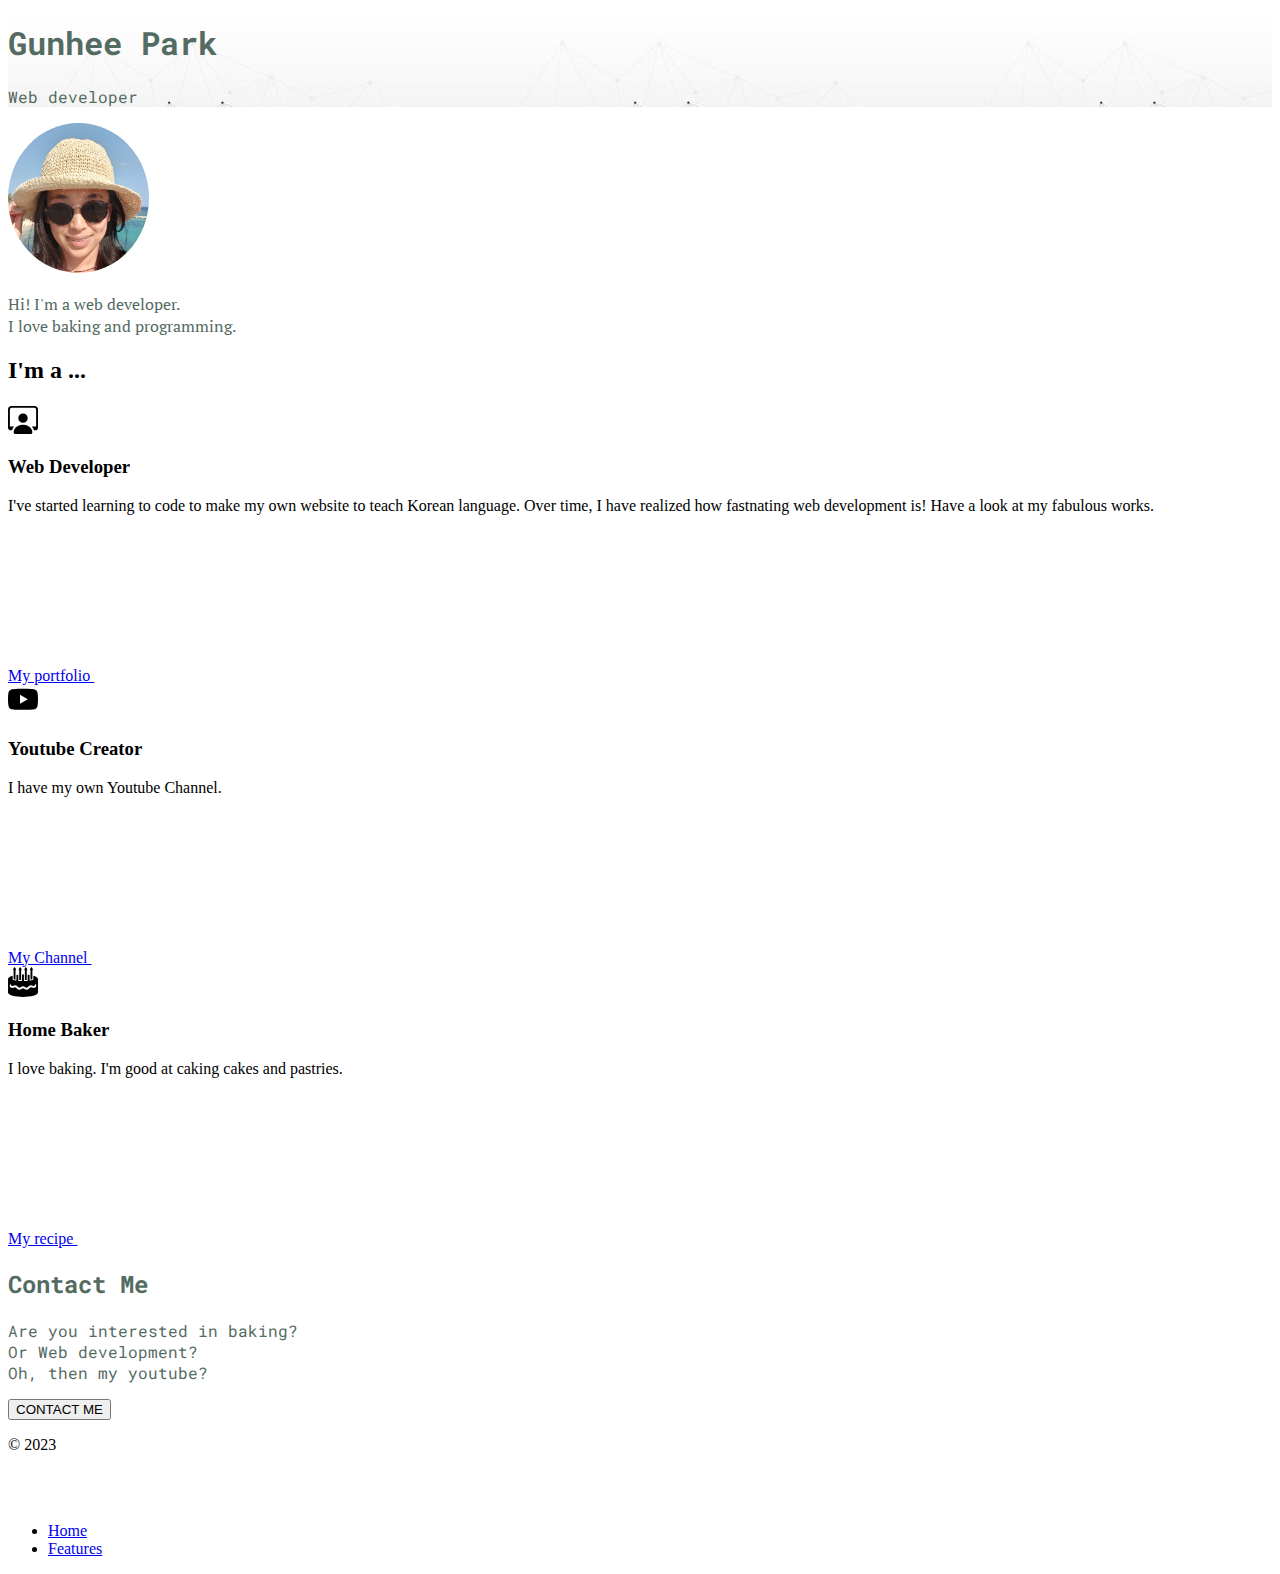
<file: index.html>
<!DOCTYPE HTML>
<html>
    <head>
        <meta charset="UTF-8">
        <title>Gunhee Park</title>
        <link rel="stylesheet" href="./style.css">
        <link href="https://cdn.jsdelivr.net/npm/bootstrap@5.3.2/dist/css/bootstrap.min.css" rel="stylesheet" integrity="sha384-T3c6CoIi6uLrA9TneNEoa7RxnatzjcDSCmG1MXxSR1GAsXEV/Dwwykc2MPK8M2HN" crossorigin="anonymous">
        <link rel="preconnect" href="https://fonts.googleapis.com">
        <link rel="preconnect" href="https://fonts.gstatic.com" crossorigin>
        <link href="https://fonts.googleapis.com/css2?family=Edu+TAS+Beginner:wght@500&family=Roboto+Mono:ital@1&display=swap" rel="stylesheet">
        <link href="https://fonts.googleapis.com/css2?family=PT+Serif:ital@1&display=swap" rel="stylesheet">


    </head>
    <body>
         <div class="top-container px-4 py-5 mt-0 text-center">
            <h1 class="name display-5 fw-bold text-body-emphasis">Gunhee Park</h1>
            <div class="col-lg-6 mx-auto">
              <p class="lead name">Web developer</p>
            </div>
          </div>

            <div class="p-5 text-center">
                <div class="container py-0">
                  <img class="profile-img" src="./Gunhee.png">
                  <p class="col-lg-8 mx-auto lead mt-5" id="intro"> Hi! I'm a web developer.<br>I love baking and programming. 
                   
                  </p>
                </div>
            </div>
      
            <div class="container" id="featured-3">
                <h2 class="pb-2 border-bottom">I'm a ...</h2>
                <div class="row g-4 py-3 row-cols-1 row-cols-lg-3">
                  <div class="feature col">
                    <div class="feature-icon d-inline-flex align-items-center justify-content-center text-bg-primary bg-gradient fs-2 mb-3">
                      
                    </div>
                      <svg xmlns="http://www.w3.org/2000/svg" width="30" height="30" fill="currentColor" class="bi bi-person-workspace" viewBox="0 0 16 16">
                        <path d="M4 16s-1 0-1-1 1-4 5-4 5 3 5 4-1 1-1 1H4Zm4-5.95a2.5 2.5 0 1 0 0-5 2.5 2.5 0 0 0 0 5Z"/>
                        <path d="M2 1a2 2 0 0 0-2 2v9.5A1.5 1.5 0 0 0 1.5 14h.653a5.373 5.373 0 0 1 1.066-2H1V3a1 1 0 0 1 1-1h12a1 1 0 0 1 1 1v9h-2.219c.554.654.89 1.373 1.066 2h.653a1.5 1.5 0 0 0 1.5-1.5V3a2 2 0 0 0-2-2H2Z"/>
                      </svg>
                    <h3 class="fs-2 text-body-emphasis">Web Developer</h3>
                    <p>I've started learning to code to make my own website to teach Korean language. Over time, I have realized how fastnating web development is! Have a look at my fabulous works. </p>
                    <a href="./Portfolio.html" class="icon-link">
                        My portfolio
                      <svg class="bi"><use xlink:href="#chevron-right"></use></svg>
                    </a>
                  </div>
                  <div class="feature col">
            
                        <svg xmlns="http://www.w3.org/2000/svg" width="30" height="30" fill="currentColor" class="bi bi-youtube" viewBox="0 0 16 16">
                            <path d="M8.051 1.999h.089c.822.003 4.987.033 6.11.335a2.01 2.01 0 0 1 1.415 1.42c.101.38.172.883.22 1.402l.01.104.022.26.008.104c.065.914.073 1.77.074 1.957v.075c-.001.194-.01 1.108-.082 2.06l-.008.105-.009.104c-.05.572-.124 1.14-.235 1.558a2.007 2.007 0 0 1-1.415 1.42c-1.16.312-5.569.334-6.18.335h-.142c-.309 0-1.587-.006-2.927-.052l-.17-.006-.087-.004-.171-.007-.171-.007c-1.11-.049-2.167-.128-2.654-.26a2.007 2.007 0 0 1-1.415-1.419c-.111-.417-.185-.986-.235-1.558L.09 9.82l-.008-.104A31.4 31.4 0 0 1 0 7.68v-.123c.002-.215.01-.958.064-1.778l.007-.103.003-.052.008-.104.022-.26.01-.104c.048-.519.119-1.023.22-1.402a2.007 2.007 0 0 1 1.415-1.42c.487-.13 1.544-.21 2.654-.26l.17-.007.172-.006.086-.003.171-.007A99.788 99.788 0 0 1 7.858 2h.193zM6.4 5.209v4.818l4.157-2.408L6.4 5.209z"/>
                        </svg>
                    <h3 class="fs-2 text-body-emphasis">Youtube Creator</h3>
                    <p>I have my own Youtube Channel.</p>
                    <a href="https://www.youtube.com/@MsVivianPark/videos" class="icon-link">
                      My Channel
                      <svg class="bi"><use xlink:href="#chevron-right"></use></svg>
                    </a>
                  </div>
                  <div class="feature col">
                    <svg xmlns="http://www.w3.org/2000/svg" width="30" height="30" fill="currentColor" class="bi bi-cake2-fill" viewBox="0 0 16 16">
                        <path d="m2.899.804.595-.792.598.79A.747.747 0 0 1 4 1.806v4.886c-.354-.06-.689-.127-1-.201V1.813a.747.747 0 0 1-.1-1.01ZM13 1.806v4.685a15.19 15.19 0 0 1-1 .201v-4.88a.747.747 0 0 1-.1-1.007l.595-.792.598.79A.746.746 0 0 1 13 1.806Zm-3 0a.746.746 0 0 0 .092-1.004l-.598-.79-.595.792A.747.747 0 0 0 9 1.813v5.17c.341-.013.675-.031 1-.055V1.806Zm-3 0v5.176c-.341-.012-.675-.03-1-.054V1.813a.747.747 0 0 1-.1-1.01l.595-.79.598.789A.747.747 0 0 1 7 1.806Z"/>
                        <path d="M4.5 6.988V4.226a22.6 22.6 0 0 1 1-.114V7.16c0 .131.101.24.232.25l.231.017c.332.024.672.043 1.02.055l.258.01a.25.25 0 0 0 .26-.25V4.003a29.015 29.015 0 0 1 1 0V7.24a.25.25 0 0 0 .258.25l.259-.009c.347-.012.687-.03 1.019-.055l.231-.017a.25.25 0 0 0 .232-.25V4.112c.345.031.679.07 1 .114v2.762a.25.25 0 0 0 .292.246l.291-.049c.364-.061.71-.13 1.033-.208l.192-.046a.25.25 0 0 0 .192-.243V4.621c.672.184 1.251.409 1.677.678.415.261.823.655.823 1.2V13.5c0 .546-.408.94-.823 1.201-.44.278-1.043.51-1.745.696-1.41.376-3.33.603-5.432.603-2.102 0-4.022-.227-5.432-.603-.702-.187-1.305-.418-1.745-.696C.408 14.44 0 14.046 0 13.5v-7c0-.546.408-.94.823-1.201.426-.269 1.005-.494 1.677-.678v2.067c0 .116.08.216.192.243l.192.046c.323.077.669.147 1.033.208l.292.05a.25.25 0 0 0 .291-.247ZM1 8.82v1.659a1.935 1.935 0 0 0 2.298.43.935.935 0 0 1 1.08.175l.348.349a2 2 0 0 0 2.615.185l.059-.044a1 1 0 0 1 1.2 0l.06.044a2 2 0 0 0 2.613-.185l.348-.348a.938.938 0 0 1 1.082-.175c.781.39 1.718.208 2.297-.426V8.833l-.68.907a.938.938 0 0 1-1.17.276 1.938 1.938 0 0 0-2.236.363l-.348.348a1 1 0 0 1-1.307.092l-.06-.044a2 2 0 0 0-2.399 0l-.06.044a1 1 0 0 1-1.306-.092l-.35-.35a1.935 1.935 0 0 0-2.233-.362.935.935 0 0 1-1.168-.277L1 8.82Z"/>
                      </svg>
                    <h3 class="fs-2 text-body-emphasis">Home Baker</h3>
                    <p>I love baking. I'm good at caking cakes and pastries.</p>
                    <a href="./Recipe.html" class="icon-link">
                      My recipe
                      <svg class="bi"><use xlink:href="#chevron-right"></use></svg>
                    </a>
                  </div>
                </div>
              </div>
              <div class="px-4 py-5 my-5 text-center">
                <h2 class="name display-6 fw-bold text-body-emphasis">Contact Me</h2>
                <div class="col-lg-6 mx-auto">
                  <p class="name lead mb-4">Are you interested in baking? <br>Or Web development? <br>Oh, then my youtube?</p>
                  <div class="d-grid gap-2 d-sm-flex justify-content-sm-center">
                    <a href="./contact.html">
                      <button class="btn btn-success btn-md px-4 gap-3" fdprocessedid="5cb8bc">CONTACT ME</button></a>
                    
                  </div>
                </div>
              </div>
             
                <footer class="d-flex flex-wrap justify-content-between align-items-center py-3 my-4 border-top">
                  <p class="col-md-4 mb-0 text-body-secondary">© 2023</p>
              
                  <a href="/" class="col-md-4 d-flex align-items-center justify-content-center mb-3 mb-md-0 me-md-auto link-body-emphasis text-decoration-none">
                    <svg class="bi me-2" width="40" height="32"><use xlink:href="#bootstrap"></use></svg>
                  </a>
              
                  <ul class="nav col-md-4 justify-content-end">
                    <li class="nav-item"><a href="#" class="nav-link px-2 text-body-secondary">Home</a></li>
                    <li class="nav-item"><a href="#" class="nav-link px-2 text-body-secondary">Features</a></li>
                  </ul>
                </footer>
              
    </body>
</html>
</file>
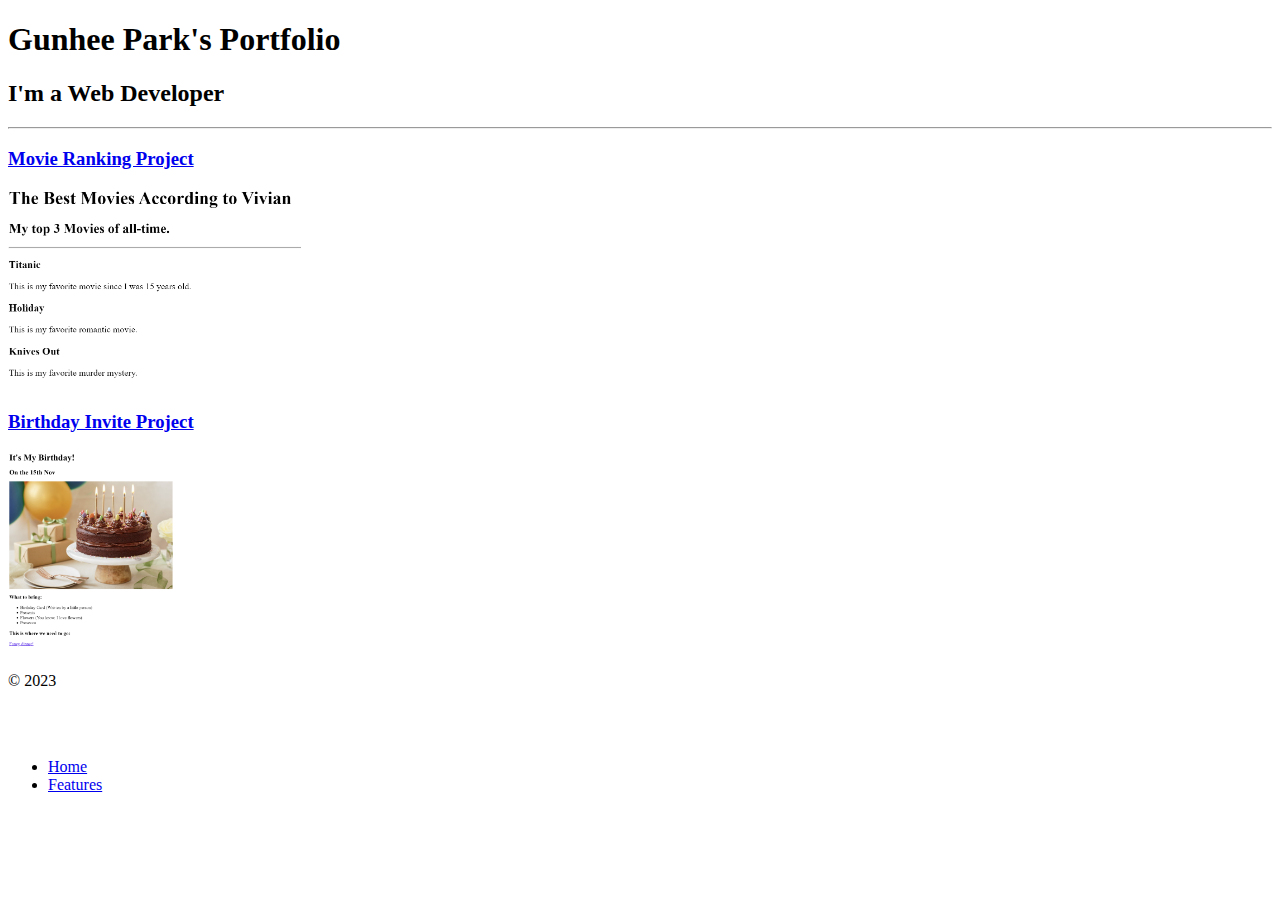
<file: Portfolio.html>
<!-- TODO 1: Create the HTML Boilerplate -->
<!DOCTYPE html>
<html lang="en">
<head>
    <meta charset="UTF-8">
    <title>Gunhee's Portfolio</title>
    <link rel="stylesheet" href="./style.css">
        <link href="https://cdn.jsdelivr.net/npm/bootstrap@5.3.2/dist/css/bootstrap.min.css" rel="stylesheet" integrity="sha384-T3c6CoIi6uLrA9TneNEoa7RxnatzjcDSCmG1MXxSR1GAsXEV/Dwwykc2MPK8M2HN" crossorigin="anonymous">
        <link rel="preconnect" href="https://fonts.googleapis.com">
        <link rel="preconnect" href="https://fonts.gstatic.com" crossorigin>
        <link href="https://fonts.googleapis.com/css2?family=Edu+TAS+Beginner:wght@500&family=Roboto+Mono:ital@1&display=swap" rel="stylesheet">
        <link href="https://fonts.googleapis.com/css2?family=PT+Serif:ital@1&display=swap" rel="stylesheet">

</head>
<body>
    <h1>Gunhee Park's Portfolio</h1>
    <h2>I'm a Web Developer</h2>
    <hr />
    <h3><a href="./public/movie-ranking.html">Movie Ranking Project</a></h3>
    <img src="./Movie Ranking Project.png" height="200" alt="Movie Ranking Project">
    <p>
    <h3><a href="./public/Birthday-invitate.html">Birthday Invite Project</a></h3>
    <img src="./Birthday Invite Project.png" height="200"  alt="Birthday Invite Project">
    </p>
    
        <footer class="d-flex flex-wrap justify-content-between align-items-center py-3 my-4 border-top">
          <p class="col-md-4 mb-0 text-body-secondary">© 2023</p>
      
          <a href="/" class="col-md-4 d-flex align-items-center justify-content-center mb-3 mb-md-0 me-md-auto link-body-emphasis text-decoration-none">
            <svg class="bi me-2" width="40" height="32"><use xlink:href="#bootstrap"></use></svg>
          </a>
      
          <ul class="nav col-md-4 justify-content-end">
            <li class="nav-item"><a href="#" class="nav-link px-2 text-body-secondary">Home</a></li>
            <li class="nav-item"><a href="#" class="nav-link px-2 text-body-secondary">Features</a></li>
          </ul>
        </footer>
  
</body>
</html>
<!-- TODO 2: Add Your previous projects' HTML into the public folder -->

<!-- TODO 3: Take screenshots of your project previews and add the images to the images folder -->

<!-- TODO 4: Add titles/subtitles etc. -->

<!-- TODO 5: Add a link to the project pages -->

<!-- TODO 6: Add images to show the project previews
HINT for TODO 6: You can use the height attribute set to 200 to make the image smaller:
https://developer.mozilla.org/en-US/docs/Web/HTML/Element/img#attr-height -->

<!-- TODO 7: Add the Contact Me and About Me page links -->
</file>
<file: style.css>
.top-container {
  background-image: url("background.jpg");
}
.profile-img {
    border-radius: 50%;
    height: 150px
}
    
.name {
    font-family: 'Edu TAS Beginner', cursive;
    font-family: 'Roboto Mono', monospace;
    color:rgb(84, 107, 98);
    
}
#intro {
    font-family: 'PT Serif', serif;
    color:rgb(84,107,98)
}
</file>
